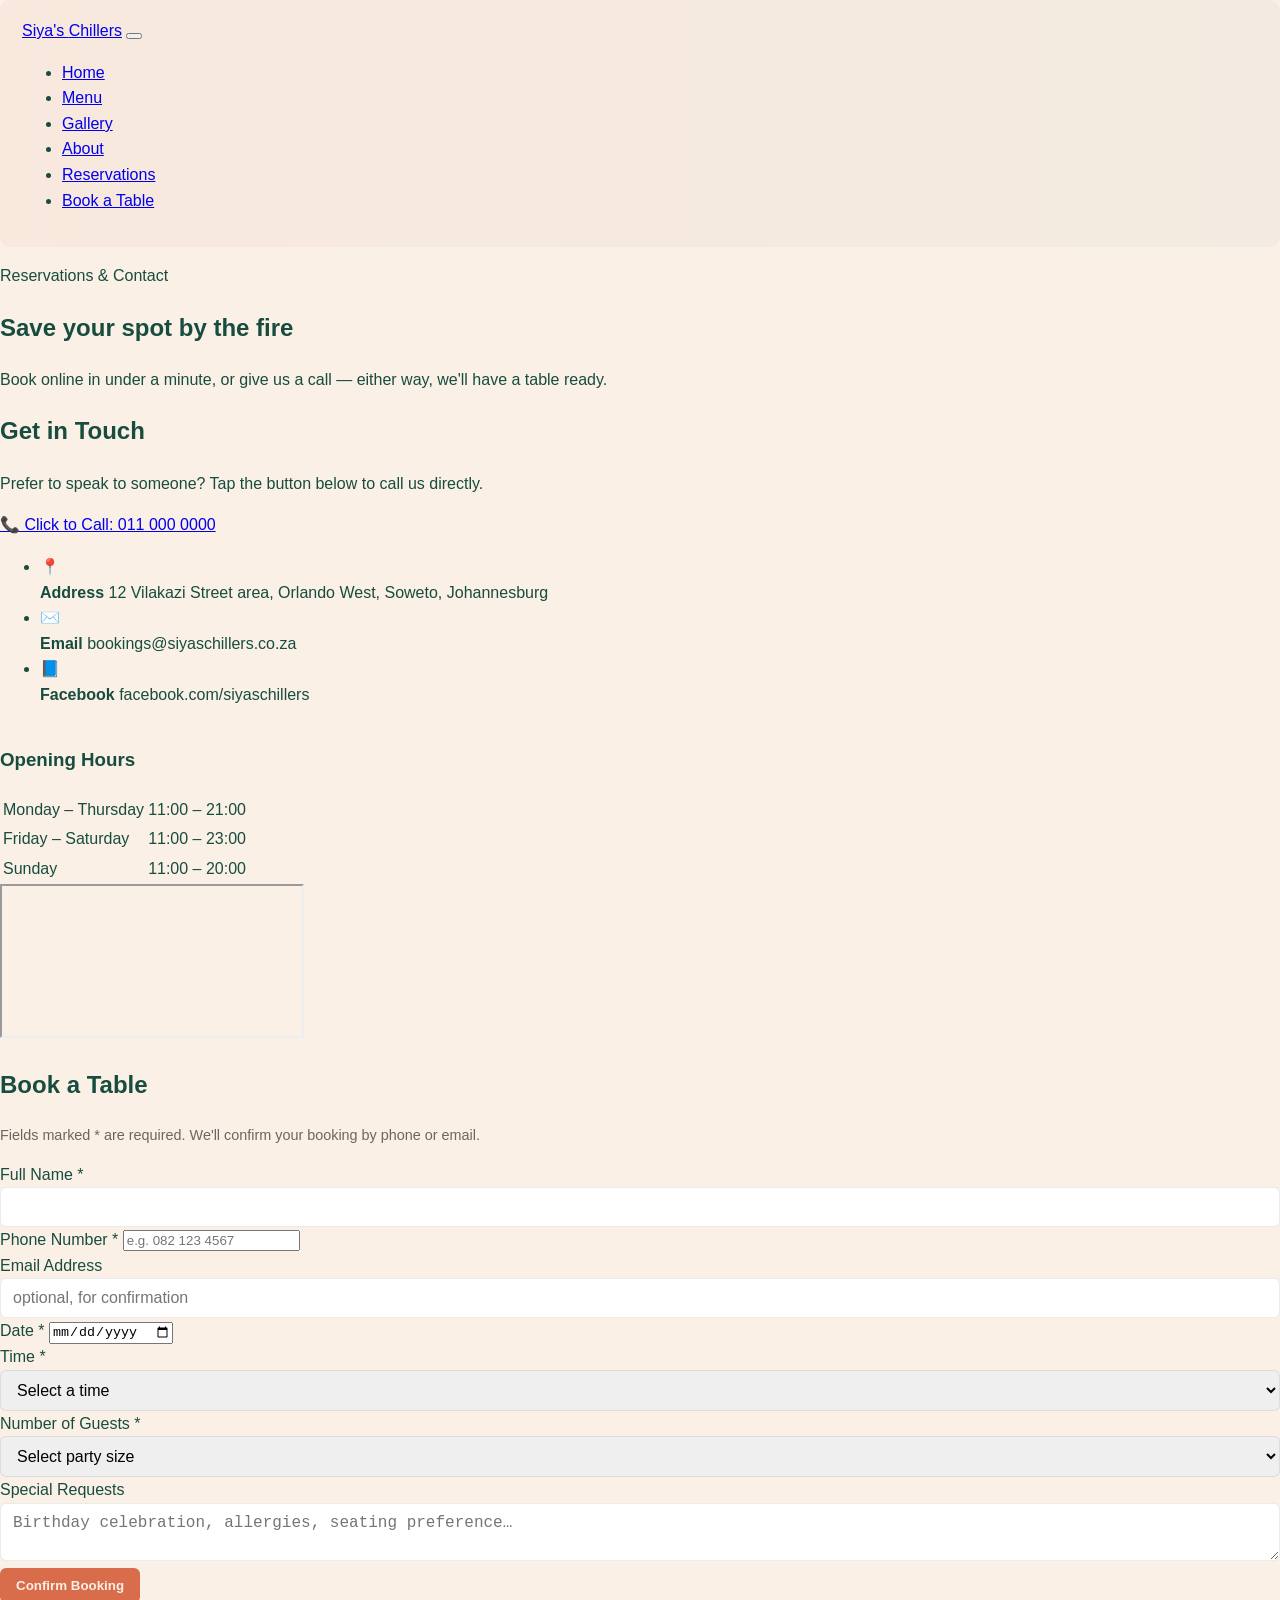
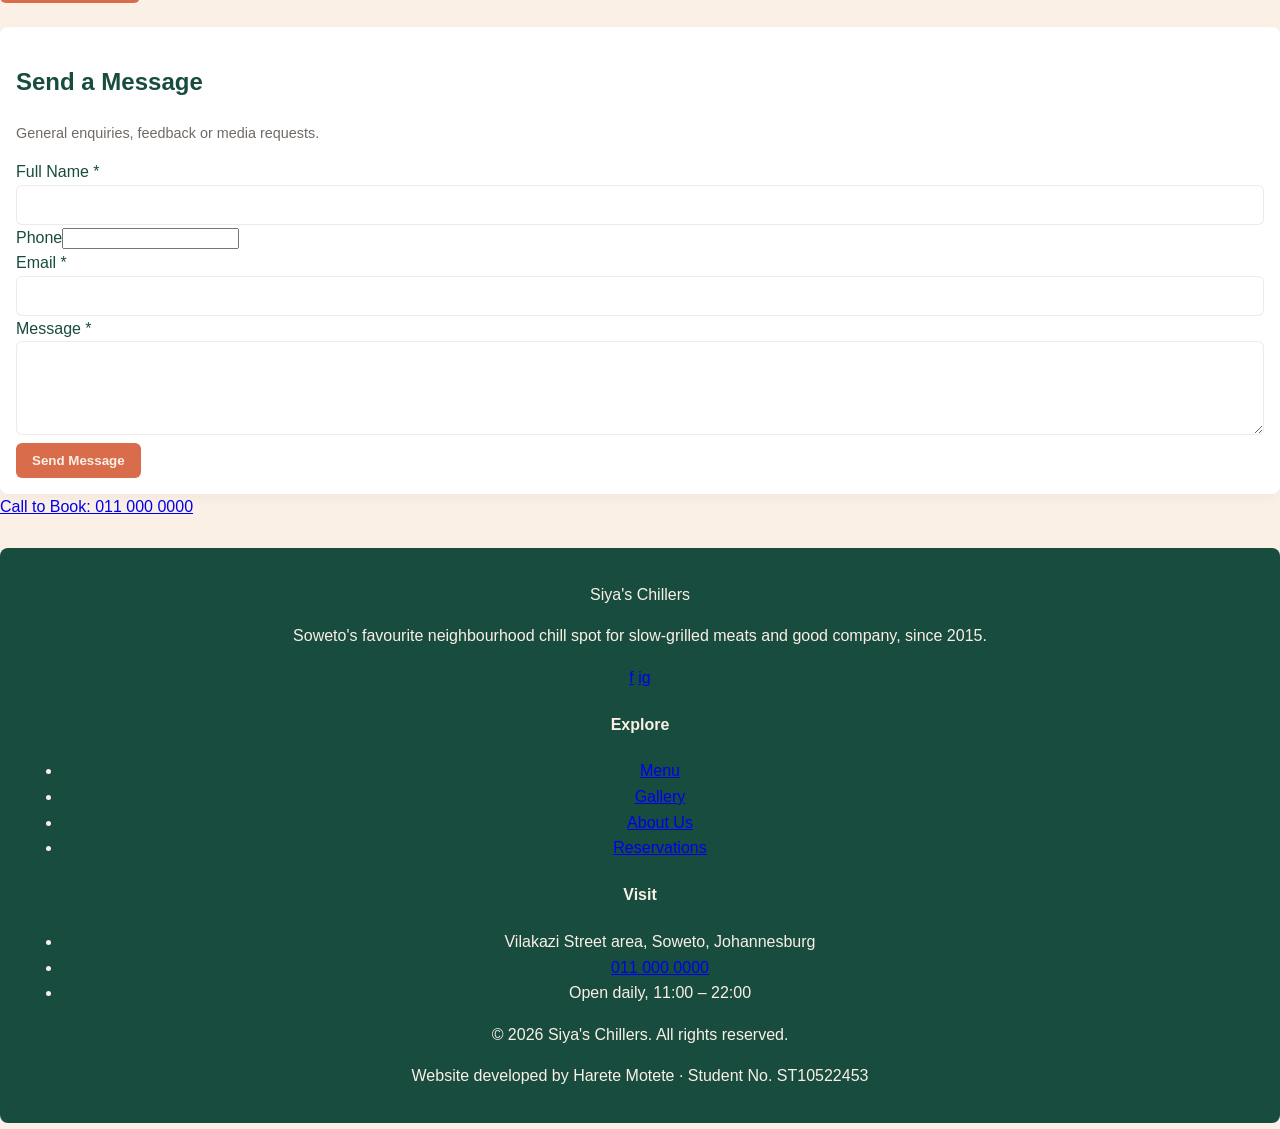
<file: Business Website/contact.html>
<!DOCTYPE html>
<html lang="en">
<head>
  <meta charset="UTF-8">
  <meta name="viewport" content="width=device-width, initial-scale=1.0">
  <title>Reservations &amp; Contact | Siya's Chillers</title>
  <meta name="description" content="Book a table at Siya's Chillers, Soweto. Find our address, opening hours, and click-to-call contact details.">
  <link rel="preconnect" href="https://fonts.googleapis.com">
  <link href="https://fonts.googleapis.com/css2?family=Poppins:wght@500;600;700&family=Lato:wght@400;700&display=swap" rel="stylesheet">
  <link rel="stylesheet" href="css/style.css">

   <style>
        ol{
            list-style: lower-alpha;
            padding-left:  25px;
            display:inline ;
        }
    </style>
</head>
<body>

  <header class="site-header">
    <nav class="nav">
      <a href="index.html" class="brand">Siya's <span>Chillers</span></a>
      <button class="nav-toggle" aria-label="Toggle menu" aria-expanded="false">
        <span></span><span></span><span></span>
      </button>
      <ul class="nav-links">
        <li><a href="index.html">Home</a></li>
        <li><a href="menu.html">Menu</a></li>
        <li><a href="gallery.html">Gallery</a></li>
        <li><a href="about.html">About</a></li>
        <li><a href="contact.html">Reservations</a></li>
        <li><a href="contact.html" class="nav-cta">Book a Table</a></li>
      </ul>
    </nav>
  </header>

  <main>

    <section class="page-hero">
      <div class="wrap">
        <p class="eyebrow">Reservations &amp; Contact</p>
        <h1>Save your spot by the fire</h1>
        <p>Book online in under a minute, or give us a call — either way, we'll have a table ready.</p>
      </div>
    </section>

    <section class="section-cream">
      <div class="wrap">
        <div class="contact-grid">

          <div>
            <h2>Get in Touch</h2>
            <p>Prefer to speak to someone? Tap the button below to call us directly.</p>
            <a href="tel:+27110000000" class="btn btn-dark">📞 Click to Call: 011 000 0000</a>

            <ul class="info-list">
              <li>
                <span class="ico">📍</span>
                <div>
                  <strong>Address</strong>
                  <span>12 Vilakazi Street area, Orlando West, Soweto, Johannesburg</span>
                </div>
              </li>
              <li>
                <span class="ico">✉️</span>
                <div>
                  <strong>Email</strong>
                  <span>bookings@siyaschillers.co.za</span>
                </div>
              </li>
              <li>
                <span class="ico">📘</span>
                <div>
                  <strong>Facebook</strong>
                  <span>facebook.com/siyaschillers</span>
                </div>
              </li>
            </ul>

            <h3 style="margin-top: 2em;">Opening Hours</h3>
            <table class="hours-table">
              <tr><td>Monday – Thursday</td><td>11:00 – 21:00</td></tr>
              <tr><td>Friday – Saturday</td><td>11:00 – 23:00</td></tr>
              <tr><td>Sunday</td><td>11:00 – 20:00</td></tr>
            </table>

            <div class="map-embed">
              <iframe
                src="https://www.google.com/maps?q=Vilakazi+Street,+Orlando+West,+Soweto&output=embed"
                loading="lazy"
                referrerpolicy="no-referrer-when-downgrade"
                title="Google Map showing Siya's Chillers location">
              </iframe>
            </div>
          </div>

          <div>
            <div class="booking-form">
              <h2>Book a Table</h2>
              <p style="font-size:0.9rem; color: rgba(36,26,19,0.65);">Fields marked * are required. We'll confirm your booking by phone or email.</p>

              <div id="form-msg" class="form-msg"></div>

              <form id="booking-form" novalidate>
                <div class="form-row">
                  <div class="field">
                    <label for="name">Full Name *</label>
                    <input type="text" id="name" name="name" required>
                  </div>
                  <div class="field">
                    <label for="phone">Phone Number *</label>
                    <input type="tel" id="phone" name="phone" placeholder="e.g. 082 123 4567" required>
                  </div>
                </div>

                <div class="field">
                  <label for="email">Email Address</label>
                  <input type="email" id="email" name="email" placeholder="optional, for confirmation">
                </div>

                <div class="form-row">
                  <div class="field">
                    <label for="date">Date *</label>
                    <input type="date" id="date" name="date" required>
                  </div>
                  <div class="field">
                    <label for="time">Time *</label>
                    <select id="time" name="time" required>
                      <option value="">Select a time</option>
                      <option>11:00</option>
                      <option>12:00</option>
                      <option>13:00</option>
                      <option>17:00</option>
                      <option>18:00</option>
                      <option>19:00</option>
                      <option>20:00</option>
                    </select>
                  </div>
                </div>

                <div class="field">
                  <label for="guests">Number of Guests *</label>
                  <select id="guests" name="guests" required>
                    <option value="">Select party size</option>
                    <option>1</option>
                    <option>2</option>
                    <option>3</option>
                    <option>4</option>
                    <option>5</option>
                    <option>6</option>
                    <option>7+</option>
                  </select>
                </div>

                <div class="field">
                  <label for="message">Special Requests</label>
                  <textarea id="message" name="message" placeholder="Birthday celebration, allergies, seating preference…"></textarea>
                </div>

                <button type="submit" class="btn btn-primary btn-block">Confirm Booking</button>
              </form>
            </div>
              <div class="contact-form card" style="margin-top:1.5em;">
                <h2>Send a Message</h2>
                <p style="font-size:0.9rem; color: rgba(36,26,19,0.65);">General enquiries, feedback or media requests.</p>
                <form id="contact-form" action="mailto:bookings@siyaschillers.co.za" method="post" enctype="text/plain" novalidate>
                  <div class="field"><label for="c-name">Full Name *</label><input id="c-name" name="name" type="text" required></div>
                  <div class="field"><label for="c-phone">Phone</label><input id="c-phone" name="phone" type="tel"></div>
                  <div class="field"><label for="c-email">Email *</label><input id="c-email" name="email" type="email" required></div>
                  <div class="field"><label for="c-message">Message *</label><textarea id="c-message" name="message" rows="4" required></textarea></div>
                  <button type="submit" class="btn btn-primary">Send Message</button>
                </form>
              </div>
          </div>

        </div>
      </div>
    </section>

  </main>

  <div class="sticky-reserve">
    <a href="tel:+27110000000" class="btn btn-primary btn-block">Call to Book: 011 000 0000</a>
  </div>

  <footer class="site-footer">
    <div class="wrap">
      <div class="footer-grid">
        <div>
          <p class="footer-brand">Siya's <span>Chillers</span></p>
          <p>Soweto's favourite neighbourhood chill spot for slow-grilled meats and good company, since 2015.</p>
          <div class="footer-social">
            <a href="https://facebook.com" aria-label="Facebook" target="_blank" rel="noopener">f</a>
            <a href="https://instagram.com" aria-label="Instagram" target="_blank" rel="noopener">ig</a>
          </div>
        </div>
        <div>
          <h4>Explore</h4>
          <ul>
            <li><a href="menu.html">Menu</a></li>
            <li><a href="gallery.html">Gallery</a></li>
            <li><a href="about.html">About Us</a></li>
            <li><a href="contact.html">Reservations</a></li>
          </ul>
        </div>
        <div>
          <h4>Visit</h4>
          <ul>
            <li>Vilakazi Street area, Soweto, Johannesburg</li>
            <li><a href="tel:+27110000000">011 000 0000</a></li>
            <li>Open daily, 11:00 – 22:00</li>
          </ul>
        </div>
      </div>
      <div class="footer-bottom">
        <p>&copy; <span id="year"></span> Siya's Chillers. All rights reserved.</p>
        <p>Website developed by Harete Motete &middot; Student No. ST10522453</p>
      </div>
    </div>
  </footer>
  <script src="js/main.js"></script>
</body>
</html>
</file>
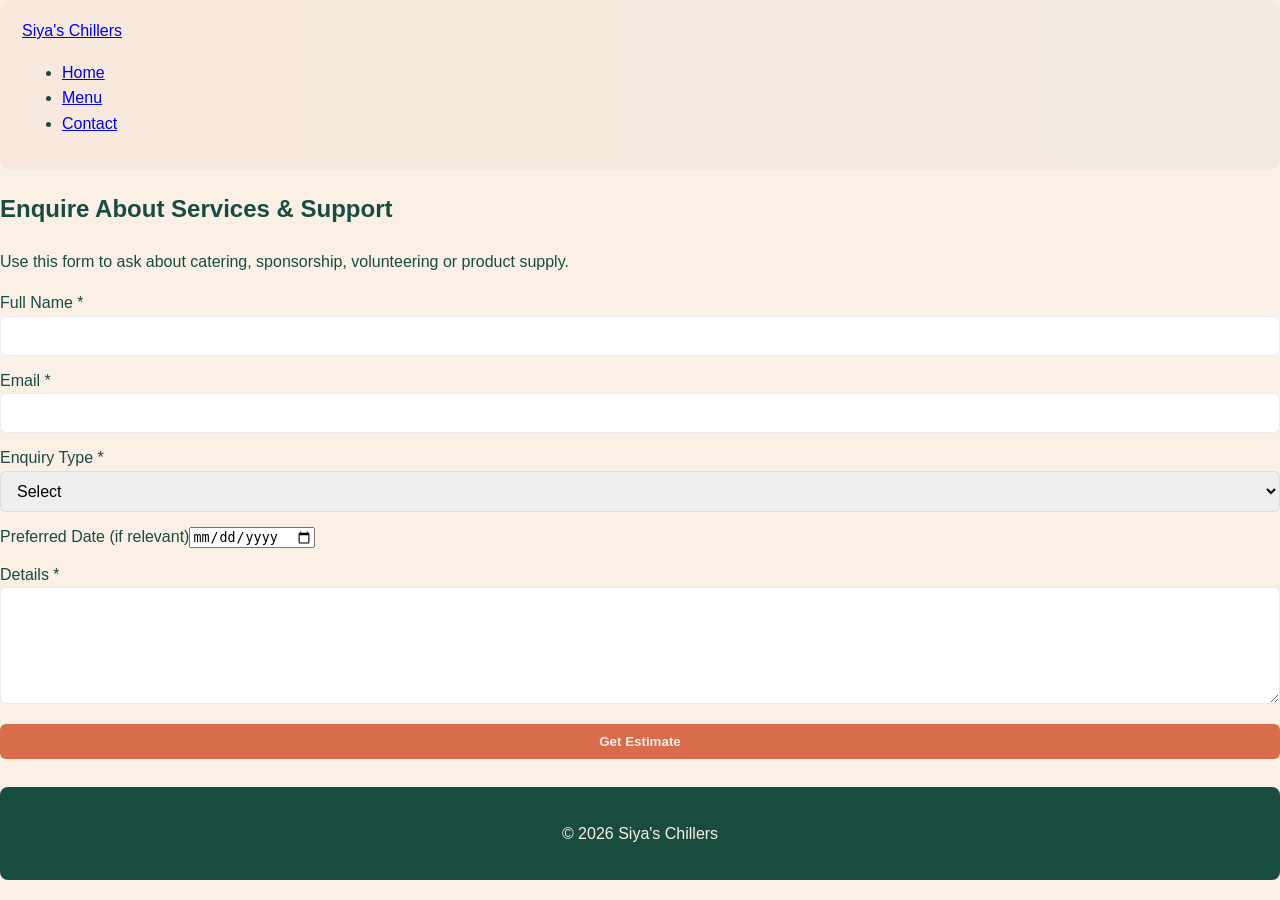
<file: Business Website/enquiry.html>
<!DOCTYPE html>
<html lang="en">
<head>
  <meta charset="utf-8">
  <meta name="viewport" content="width=device-width, initial-scale=1">
  <title>Enquire | Siya's Chillers</title>
  <meta name="description" content="Enquire about services, products, volunteering or sponsorship at Siya's Chillers.">
  <link rel="stylesheet" href="css/style.css">
  <style>body{background:var(--cream)}</style>
</head>
<body>
  <header class="site-header">
    <nav class="nav">
      <a href="index.html" class="brand">Siya's <span>Chillers</span></a>
      <ul class="nav-links">
        <li><a href="index.html">Home</a></li>
        <li><a href="menu.html">Menu</a></li>
        <li><a href="contact.html">Contact</a></li>
      </ul>
    </nav>
  </header>

  <main class="wrap">
    <section class="section-cream">
      <h1>Enquire About Services &amp; Support</h1>
      <p>Use this form to ask about catering, sponsorship, volunteering or product supply.</p>

      <form id="enquiry-form" class="contact-form" novalidate>
        <div class="field"><label for="e-name">Full Name *</label><input id="e-name" name="name" type="text" required></div>
        <div class="field"><label for="e-email">Email *</label><input id="e-email" name="email" type="email" required></div>
        <div class="field"><label for="e-type">Enquiry Type *</label>
          <select id="e-type" name="type" required>
            <option value="">Select</option>
            <option value="catering">Catering / Events</option>
            <option value="supply">Product Supply</option>
            <option value="volunteer">Volunteering</option>
            <option value="sponsor">Sponsorship</option>
          </select>
        </div>
        <div class="field"><label for="e-date">Preferred Date (if relevant)</label><input id="e-date" name="date" type="date"></div>
        <div class="field"><label for="e-details">Details *</label><textarea id="e-details" name="details" rows="5" required></textarea></div>
        <div id="enquiry-response" class="card" style="display:none"></div>
        <button type="submit" class="btn btn-primary">Get Estimate</button>
      </form>
    </section>
  </main>

  <footer class="site-footer">
    <div class="wrap"><p>&copy; <span id="year"></span> Siya's Chillers</p></div>
  </footer>

  <script src="js/main.js"></script>
  <script>
    // Local handler for enquiry form to show estimate
    (function(){
      var form = document.getElementById('enquiry-form');
      var resp = document.getElementById('enquiry-response');
      form.addEventListener('submit', function(e){
        e.preventDefault(); if(!form.checkValidity()){ form.reportValidity(); return; }
        var type = form['type'].value;
        var name = form['name'].value;
        var base = 0; var note = '';
        if(type==='catering'){ base = 500; note='Base venue catering fee' }
        if(type==='supply'){ base = 250; note='Per-product estimate' }
        if(type==='volunteer'){ base = 0; note='Volunteer intake will be scheduled' }
        if(type==='sponsor'){ base = 1000; note='Sponsorship package estimate' }
        resp.style.display='block'; resp.innerHTML = '<h3>Estimate for '+name+'</h3><p>'+ (base?('Estimated starting cost: R'+base):'No fee — we will contact you.') +'</p><p class="muted">'+note+'</p>';
      });
    })();
  </script>
</body>
</html>
</file>
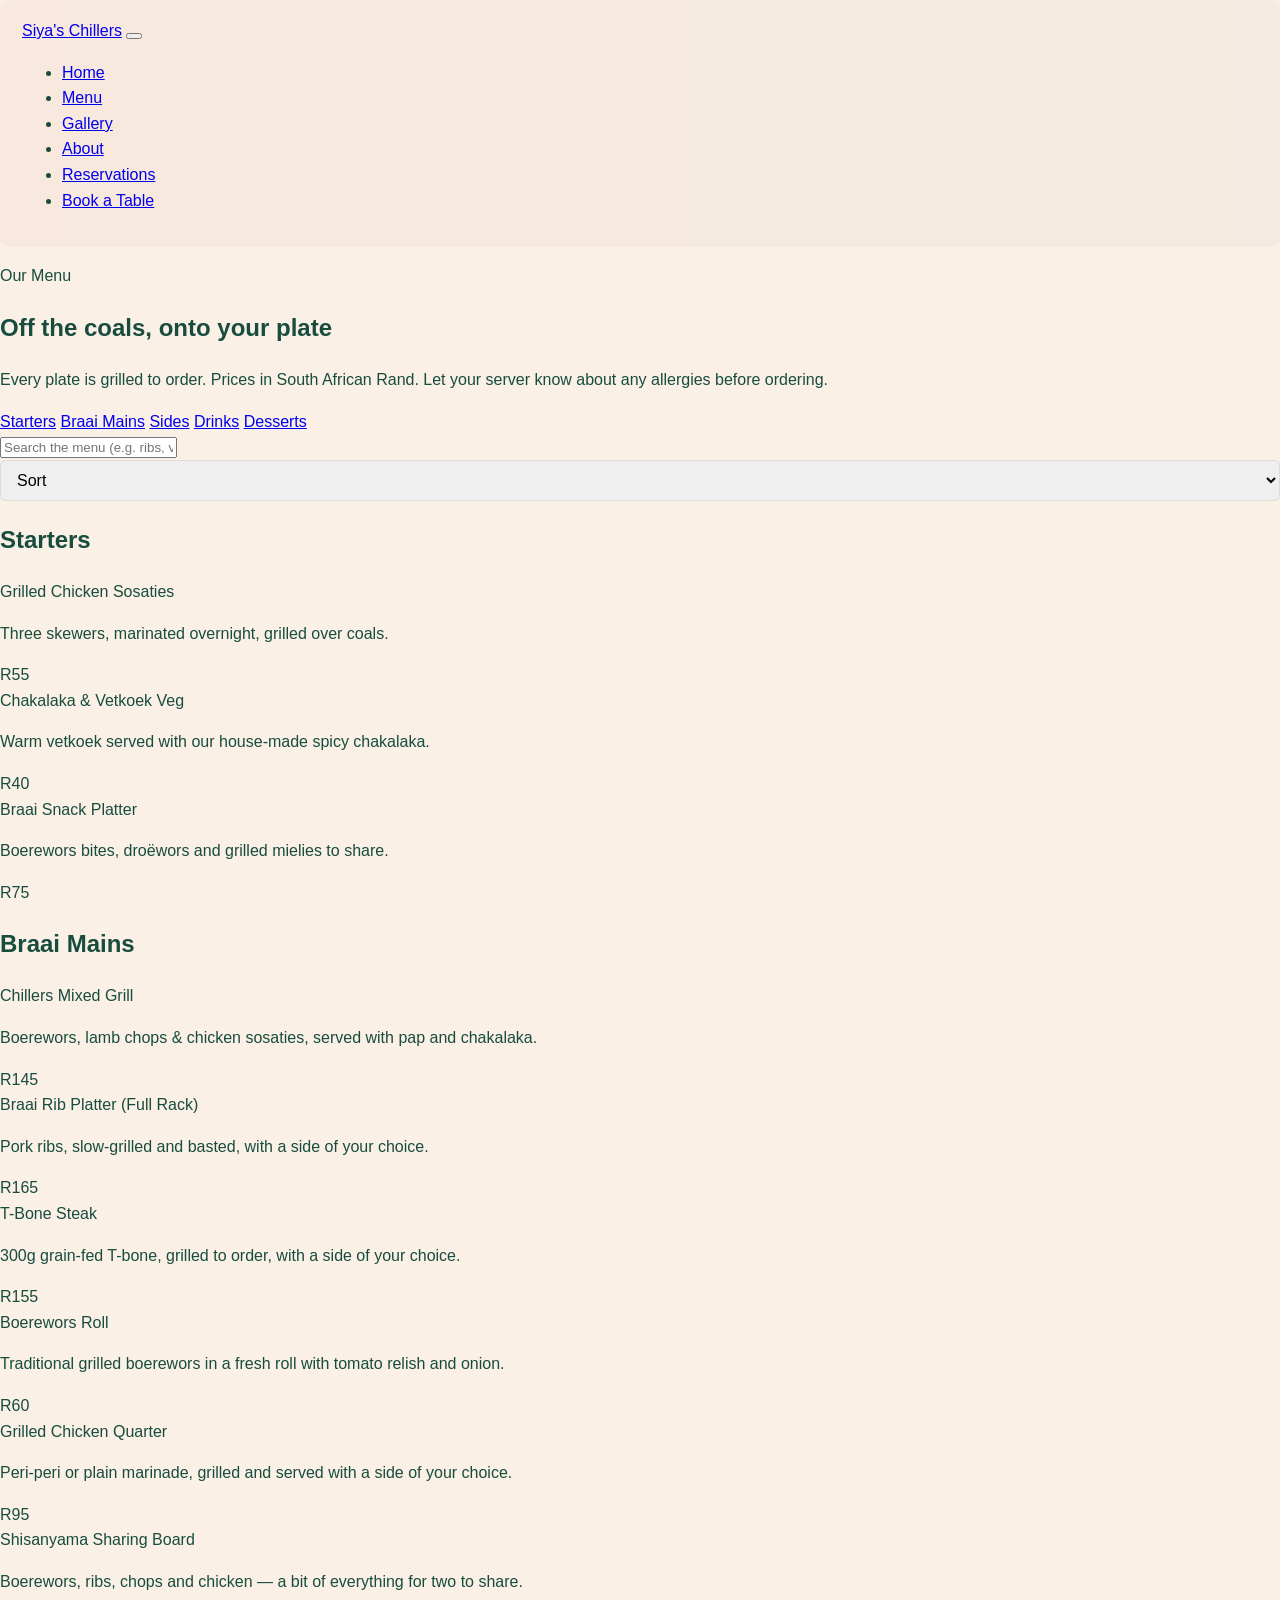
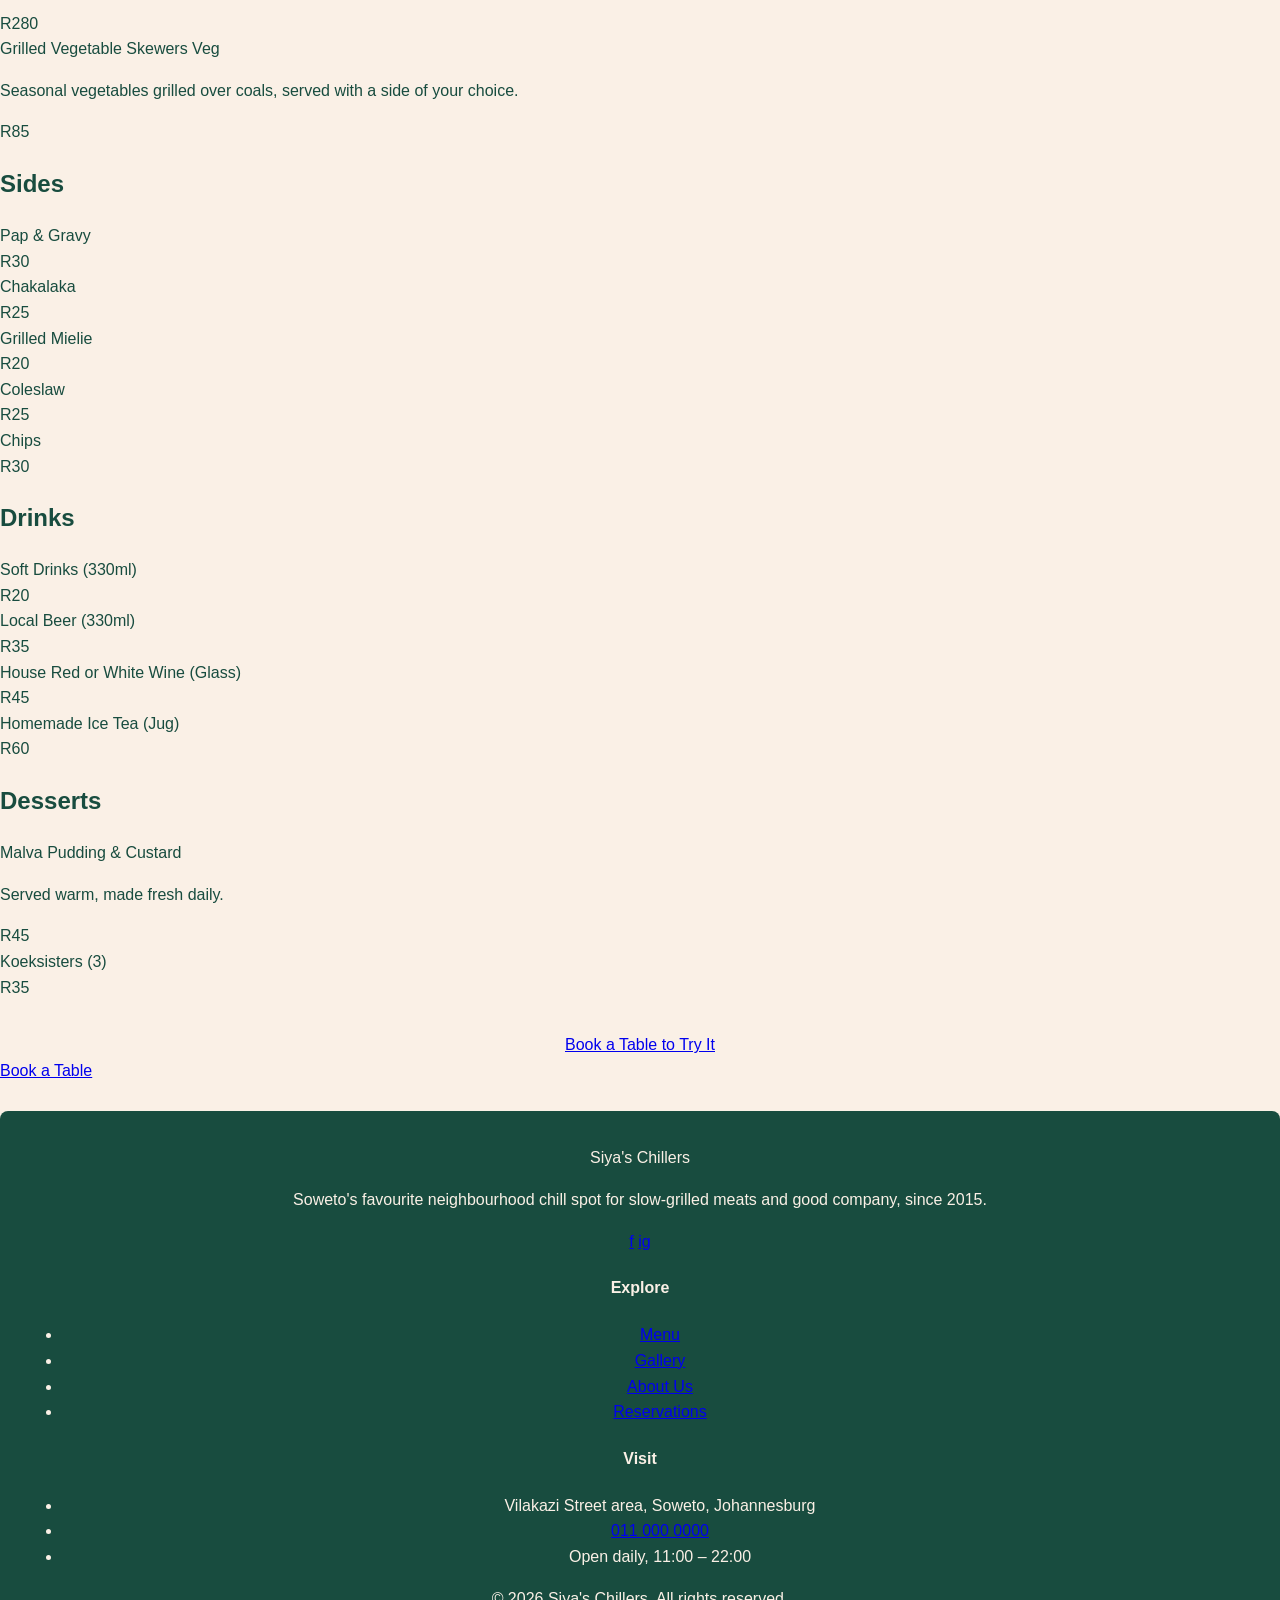
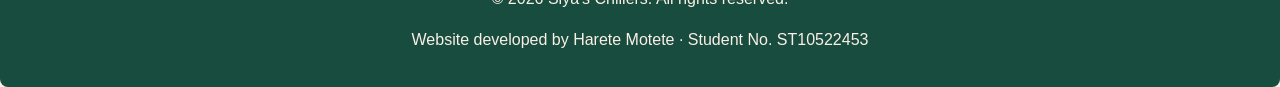
<file: Business Website/menu.html>
<!DOCTYPE html>
<html lang="en">
<head>
  <meta charset="UTF-8">
  <meta name="viewport" content="width=device-width, initial-scale=1.0">
  <title>Menu | Siya's Chillers</title>
  <meta name="description" content="Browse the full Siya's Chillers menu — braai mains, sides, starters, drinks and desserts. Mobile-friendly, no PDF required.">
  <link rel="preconnect" href="https://fonts.googleapis.com">
  <link href="https://fonts.googleapis.com/css2?family=Poppins:wght@500;600;700&family=Lato:wght@400;700&display=swap" rel="stylesheet">
  <link rel="stylesheet" href="css/style.css">
   <style>
        ol{
            list-style: lower-alpha;
            padding-left:  25px;
            display:inline ;
        }
    </style>
</head>
<body>

  <header class="site-header">
    <nav class="nav">
      <a href="index.html" class="brand">Siya's <span>Chillers</span></a>
      <button class="nav-toggle" aria-label="Toggle menu" aria-expanded="false">
        <span></span><span></span><span></span>
      </button>
      <ul class="nav-links">
        <li><a href="index.html">Home</a></li>
        <li><a href="menu.html">Menu</a></li>
        <li><a href="gallery.html">Gallery</a></li>
        <li><a href="about.html">About</a></li>
        <li><a href="contact.html">Reservations</a></li>
        <li><a href="contact.html" class="nav-cta">Book a Table</a></li>
      </ul>
    </nav>
  </header>

  <main>

    <section class="page-hero">
      <div class="wrap">
        <p class="eyebrow">Our Menu</p>
        <h1>Off the coals, onto your plate</h1>
        <p>Every plate is grilled to order. Prices in South African Rand. Let your server know about any allergies before ordering.</p>
      </div>
    </section>

    <section class="section-cream">
      <div class="wrap">

        <nav class="menu-nav" aria-label="Menu categories">
          <a href="#starters">Starters</a>
          <a href="#mains">Braai Mains</a>
          <a href="#sides">Sides</a>
          <a href="#drinks">Drinks</a>
          <a href="#desserts">Desserts</a>
        </nav>

        <div class="menu-controls">
          <input id="menu-search" placeholder="Search the menu (e.g. ribs, veg, chicken)" aria-label="Search menu">
          <select id="menu-sort" aria-label="Sort menu">
            <option value="">Sort</option>
            <option value="price-asc">Price: low → high</option>
            <option value="price-desc">Price: high → low</option>
          </select>
        </div>

        <div class="menu-category" id="starters">
          <h2>Starters</h2>

          <div class="menu-item">
            <div>
              <span class="menu-item-name">Grilled Chicken Sosaties</span>
              <p class="menu-item-desc">Three skewers, marinated overnight, grilled over coals.</p>
            </div>
            <span class="menu-item-price">R55</span>
          </div>

          <div class="menu-item">
            <div>
              <span class="menu-item-name">Chakalaka &amp; Vetkoek</span>
              <span class="menu-tag">Veg</span>
              <p class="menu-item-desc">Warm vetkoek served with our house-made spicy chakalaka.</p>
            </div>
            <span class="menu-item-price">R40</span>
          </div>

          <div class="menu-item">
            <div>
              <span class="menu-item-name">Braai Snack Platter</span>
              <p class="menu-item-desc">Boerewors bites, droëwors and grilled mielies to share.</p>
            </div>
            <span class="menu-item-price">R75</span>
          </div>
        </div>

        <div class="menu-category" id="mains">
          <h2>Braai Mains</h2>

          <div class="menu-item">
            <div>
              <span class="menu-item-name">Chillers Mixed Grill</span>
              <p class="menu-item-desc">Boerewors, lamb chops &amp; chicken sosaties, served with pap and chakalaka.</p>
            </div>
            <span class="menu-item-price">R145</span>
          </div>

          <div class="menu-item">
            <div>
              <span class="menu-item-name">Braai Rib Platter (Full Rack)</span>
              <p class="menu-item-desc">Pork ribs, slow-grilled and basted, with a side of your choice.</p>
            </div>
            <span class="menu-item-price">R165</span>
          </div>

          <div class="menu-item">
            <div>
              <span class="menu-item-name">T-Bone Steak</span>
              <p class="menu-item-desc">300g grain-fed T-bone, grilled to order, with a side of your choice.</p>
            </div>
            <span class="menu-item-price">R155</span>
          </div>

          <div class="menu-item">
            <div>
              <span class="menu-item-name">Boerewors Roll</span>
              <p class="menu-item-desc">Traditional grilled boerewors in a fresh roll with tomato relish and onion.</p>
            </div>
            <span class="menu-item-price">R60</span>
          </div>

          <div class="menu-item">
            <div>
              <span class="menu-item-name">Grilled Chicken Quarter</span>
              <p class="menu-item-desc">Peri-peri or plain marinade, grilled and served with a side of your choice.</p>
            </div>
            <span class="menu-item-price">R95</span>
          </div>

          <div class="menu-item">
            <div>
              <span class="menu-item-name">Shisanyama Sharing Board</span>
              <p class="menu-item-desc">Boerewors, ribs, chops and chicken — a bit of everything for two to share.</p>
            </div>
            <span class="menu-item-price">R280</span>
          </div>

          <div class="menu-item">
            <div>
              <span class="menu-item-name">Grilled Vegetable Skewers</span>
              <span class="menu-tag">Veg</span>
              <p class="menu-item-desc">Seasonal vegetables grilled over coals, served with a side of your choice.</p>
            </div>
            <span class="menu-item-price">R85</span>
          </div>
        </div>

        <div class="menu-category" id="sides">
          <h2>Sides</h2>

          <div class="menu-item">
            <div><span class="menu-item-name">Pap &amp; Gravy</span></div>
            <span class="menu-item-price">R30</span>
          </div>
          <div class="menu-item">
            <div><span class="menu-item-name">Chakalaka</span></div>
            <span class="menu-item-price">R25</span>
          </div>
          <div class="menu-item">
            <div><span class="menu-item-name">Grilled Mielie</span></div>
            <span class="menu-item-price">R20</span>
          </div>
          <div class="menu-item">
            <div><span class="menu-item-name">Coleslaw</span></div>
            <span class="menu-item-price">R25</span>
          </div>
          <div class="menu-item">
            <div><span class="menu-item-name">Chips</span></div>
            <span class="menu-item-price">R30</span>
          </div>
        </div>

        <div class="menu-category" id="drinks">
          <h2>Drinks</h2>

          <div class="menu-item">
            <div><span class="menu-item-name">Soft Drinks (330ml)</span></div>
            <span class="menu-item-price">R20</span>
          </div>
          <div class="menu-item">
            <div><span class="menu-item-name">Local Beer (330ml)</span></div>
            <span class="menu-item-price">R35</span>
          </div>
          <div class="menu-item">
            <div><span class="menu-item-name">House Red or White Wine (Glass)</span></div>
            <span class="menu-item-price">R45</span>
          </div>
          <div class="menu-item">
            <div><span class="menu-item-name">Homemade Ice Tea (Jug)</span></div>
            <span class="menu-item-price">R60</span>
          </div>
        </div>

        <div class="menu-category" id="desserts">
          <h2>Desserts</h2>

          <div class="menu-item">
            <div>
              <span class="menu-item-name">Malva Pudding &amp; Custard</span>
              <p class="menu-item-desc">Served warm, made fresh daily.</p>
            </div>
            <span class="menu-item-price">R45</span>
          </div>
          <div class="menu-item">
            <div><span class="menu-item-name">Koeksisters (3)</span></div>
            <span class="menu-item-price">R35</span>
          </div>
        </div>

        <div style="text-align:center; margin-top: 2em;">
          <a href="contact.html" class="btn btn-primary">Book a Table to Try It</a>
        </div>
      </div>
    </section>

  </main>

  <div class="sticky-reserve">
    <a href="contact.html" class="btn btn-primary btn-block">Book a Table</a>
  </div>

  <footer class="site-footer">
    <div class="wrap">
      <div class="footer-grid">
        <div>
          <p class="footer-brand">Siya's <span>Chillers</span></p>
          <p>Soweto's favourite neighbourhood chill spot for slow-grilled meats and good company, since 2015.</p>
          <div class="footer-social">
            <a href="https://facebook.com" aria-label="Facebook" target="_blank" rel="noopener">f</a>
            <a href="https://instagram.com" aria-label="Instagram" target="_blank" rel="noopener">ig</a>
          </div>
        </div>
        <div>
          <h4>Explore</h4>
          <ul>
            <li><a href="menu.html">Menu</a></li>
            <li><a href="gallery.html">Gallery</a></li>
            <li><a href="about.html">About Us</a></li>
            <li><a href="contact.html">Reservations</a></li>
          </ul>
        </div>
        <div>
          <h4>Visit</h4>
          <ul>
            <li>Vilakazi Street area, Soweto, Johannesburg</li>
            <li><a href="tel:+27110000000">011 000 0000</a></li>
            <li>Open daily, 11:00 – 22:00</li>
          </ul>
        </div>
      </div>
      <div class="footer-bottom">
        <p>&copy; <span id="year"></span> Siya's Chillers. All rights reserved.</p>
        <p>Website developed by Harete Motete &middot; Student No. ST10522453</p>
      </div>
    </div>
  </footer>
  </footer>
  <script src="js/main.js"></script>
</body>
</html>
</file>
<file: Business Website/css/style.css>
:root{
    --terracotta: #D96C4B;
    --terracotta-dark: #C3573B;
    --cream: #FAF0E6;
    --deep-green: #184C3F;
    --muted: #6b6b6b;
    --max-width: 1100px;
}

*{box-sizing: border-box;}
body{
    margin: 0;
    font-family: 'Segoe UI', Roboto, Arial, Helvetica, sans-serif;
    background-color: var(--cream);
    color: var(--deep-green);
    line-height: 1.6;
    -webkit-font-smoothing: antialiased;
}

.site-wrap{
    max-width: var(--max-width);
    margin: 24px auto;
    padding: 24px;
}

header.site-header{
    display: flex;
    align-items: center;
    justify-content: space-between;
    gap: 16px;
    padding: 18px 22px;
    background: linear-gradient(90deg, rgba(217,108,75,0.06), rgba(24,76,63,0.03));
    border-radius: 10px;
}

h1.site-title{
    margin: 0;
    font-family: 'Georgia', 'Times New Roman', serif;
    font-size: 2rem;
    color: var(--terracotta-dark);
}

nav.site-nav{
    display: flex;
    gap: 10px;
    align-items: center;
}

nav.site-nav a{
    text-decoration: none;
    color: var(--deep-green);
    padding: 8px 12px;
    border-radius: 6px;
    transition: background .18s ease, color .18s ease, transform .12s ease;
    font-weight: 600;
}

nav.site-nav a:hover{
    background: var(--terracotta);
    color: var(--cream);
    transform: translateY(-2px);
}

.hero{
    margin: 20px 0;
    padding: 28px;
    border-radius: 10px;
    background: white;
    box-shadow: 0 6px 18px rgba(0,0,0,0.06);
}

.hero h2{
    margin-top: 0;
    color: var(--terracotta-dark);
}

.content{
    display: grid;
    grid-template-columns: 1fr;
    gap: 20px;
}

.card{
    background: white;
    padding: 16px;
    border-radius: 8px;
    box-shadow: 0 4px 12px rgba(0,0,0,0.04);
}

.gallery-grid{
    display: grid;
    grid-template-columns: repeat(auto-fit, minmax(180px, 1fr));
    gap: 12px;
}

.gallery-grid img{
    width: 100%;
    height: 160px;
    object-fit: cover;
    border-radius: 6px;
    display: block;
}

form.contact-form{
    display: grid;
    gap: 12px;
}

input[type="text"], input[type="email"], textarea, select{
    width: 100%;
    padding: 10px 12px;
    border: 1px solid rgba(0,0,0,0.08);
    border-radius: 6px;
    font-size: 1rem;
}

button.btn{
    background: var(--terracotta);
    color: var(--cream);
    border: none;
    padding: 10px 16px;
    border-radius: 6px;
    cursor: pointer;
    font-weight: 700;
}

button.btn:hover{background: var(--terracotta-dark);}

footer.site-footer{
    margin-top: 28px;
    padding: 18px 22px;
    background: var(--deep-green);
    color: var(--cream);
    border-radius: 8px;
    text-align: center;
}

.muted{color: var(--muted);}

@media (min-width: 760px){
    .content{grid-template-columns: 2fr 1fr;}
    .hero{display:flex; align-items:center; justify-content:space-between}
}

@media (max-width: 480px){
    .site-wrap{padding:12px}
    h1.site-title{font-size:1.4rem}
    nav.site-nav{flex-wrap:wrap}
}

/* utility */
.text-center{text-align:center}

/* small accessibility tweak for focus */
a:focus, button:focus, input:focus, textarea:focus{outline:3px solid rgba(24,76,63,0.12); outline-offset:2px}
</file>
